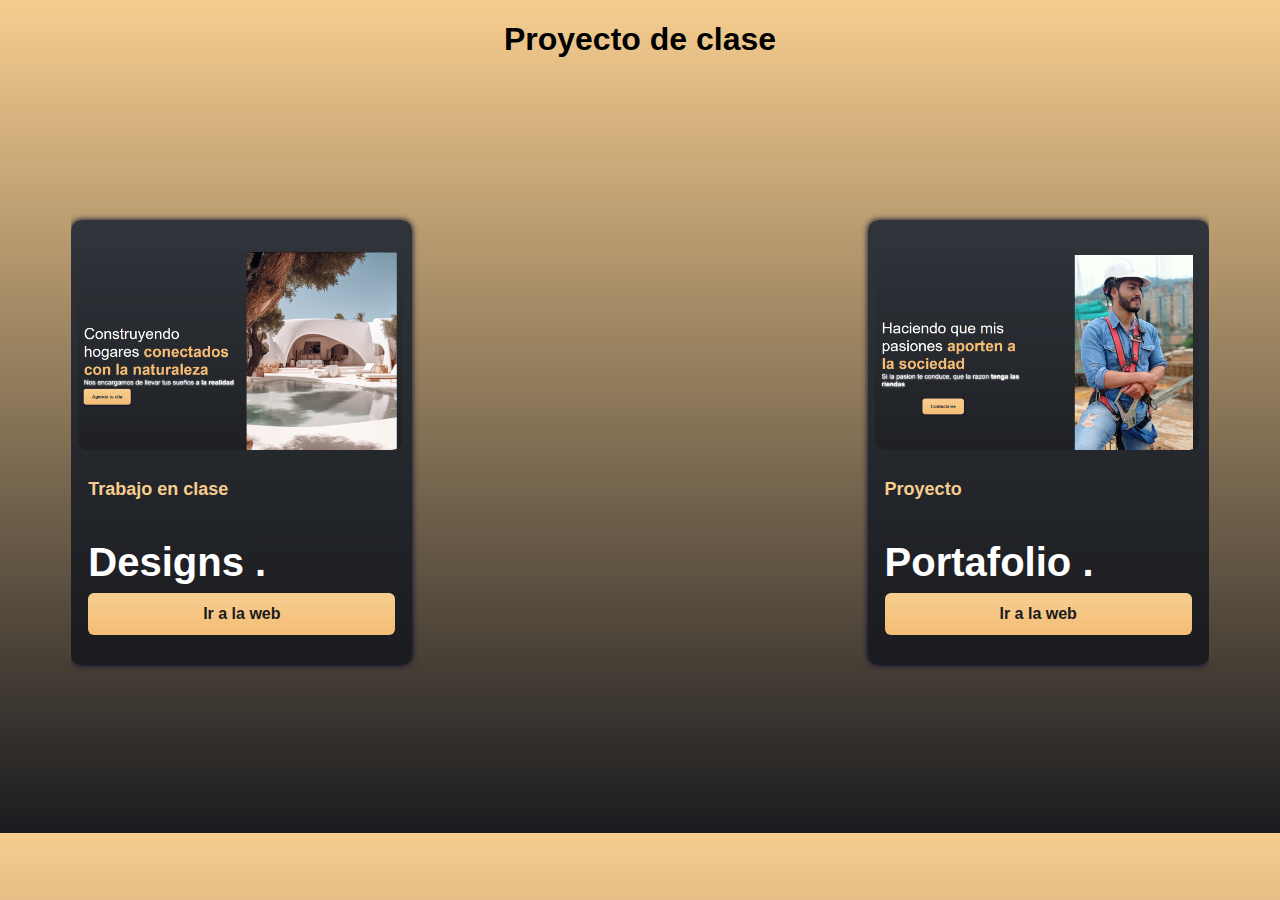
<file: index.html>
<!DOCTYPE html>
<html lang="en">
<head>
    <meta charset="UTF-8">
    <meta name="viewport" content="width=device-width, initial-scale=1.0">
    <link rel="stylesheet" href="styles.css">
    <title>Redirección</title>
</head>
<body>
    <h1>Proyecto de clase</h1>
            <div class="container">
                <article class="container-cards">
                    <div class="card">
                        <img src="images/tarea.png" class="card__img">
                        <div class="cards__text">
                            <p class="card__list">Trabajo en clase</p>
                            <h3 class="card__title">Designs <span class="point">.</span></h3>
                            <a href="practica.html" class="card__button">Ir a la web</a>
                        </div>
                    </div>
                    <div class="card">
                        <img src="images/portafolio.png" class="card__img">
                        <div class="cards__text">
                            <p class="card__list">Proyecto</p>
                            <h3 class="card__title">Portafolio <span class="point">.</span></h3>
                            <a href="portafolio.html" class="card__button">Ir a la web</a>
                        </div>
                    </div>
                </article>
            </div>

</body>
</html>
</file>
<file: styles.css>
:root{
    --gold1: #f4bd76;
    --gold2: #f6cd8f;
    --gray: #ffffff80;
    --gray2: #f7d9d990;
    --black1: #1a1b1f;
    --black2: #30353b;
    /* Las sombras se les especifica arriba,derecha,izquierda y abajo, el ultimo es el difuminado */
    --shadow: 0 0.9px 6px;
    --color_shadow: #000033;
}
body{
    font-family: Bebas,sans-serif ;
    background: linear-gradient(180deg, var(--gold2) 0%, var(--black1) 100%);
}
h1{
    size: 20px;
    text-align: center;
}
.container{
    width: 90%;
    max-width: 1200px;
    margin: 0 auto;
    /* Esta propiedad oculta los elementos */
    overflow: hidden;
    padding: 100px 0;
    height: auto;
}

.container-cards{
    display: flex;
    justify-content: space-between;
    align-items: center;
    flex-wrap: wrap;
    margin-top: 40px;
}
.card{
    width: 30%;
    padding: 30px 0;
    overflow: hidden;
    background: linear-gradient(180deg, var(--black2) 0%, var(--black1) 100%);
    border-radius: 10px;
    position: relative;
    text-align: right;
    margin-bottom: 60px;
    /* Aplica una sombra al elemento utilizando la propiedad box-shadow */
    box-shadow: 0 0 6px var(--color_shadow);

   /* - 0 0: Desplazamiento horizontal y vertical de la sombra, en este caso, no hay desplazamiento (sombra centrada).
   - 6px: Radio de difuminado de la sombra, creando un efecto suave en un área de 6 píxeles alrededor del elemento.
   - var(--color_shadow): Color de la sombra obtenido de la variable CSS --color_shadow. */
}
.card__img{
    width: 95%;
    height: 200px;
    object-fit: cover;
    border-radius: 10px 10px;
    margin-right: 10px;
    /* display: flex;
    justify-content: center;
    text-align: center;
    align-items: center; */
}

.cards__text{
    text-align: left;
    width: 90%;
    margin:0 auto;
}

.card__list{
    color: var(--gold2);
    font-weight: 700;
    /* Establece márgenes en las direcciones superior, derecha, inferior e izquierda del elemento */
    margin: 25px 0 12px;

   /* - 25px: Margen superior de 25 píxeles.
   - 0: No se aplican márgenes en los lados derecho e izquierdo.
   - 12px: Margen inferior de 12 píxeles. */
    font-size: 18px;
}

.card__title{
    font-size: 40px;
    color: #fff;
    margin-bottom: 8px;
}


.card__button{
    display: block;
    background: linear-gradient(180deg, #F7CE90 0%, #F4BD76 100%);
    border-radius: 6px;
    text-decoration: none;
    width: 100%;
    color: var(--black1);
    font-weight: 700;
    text-align: center;
    padding: 12px 0;
}
</file>
